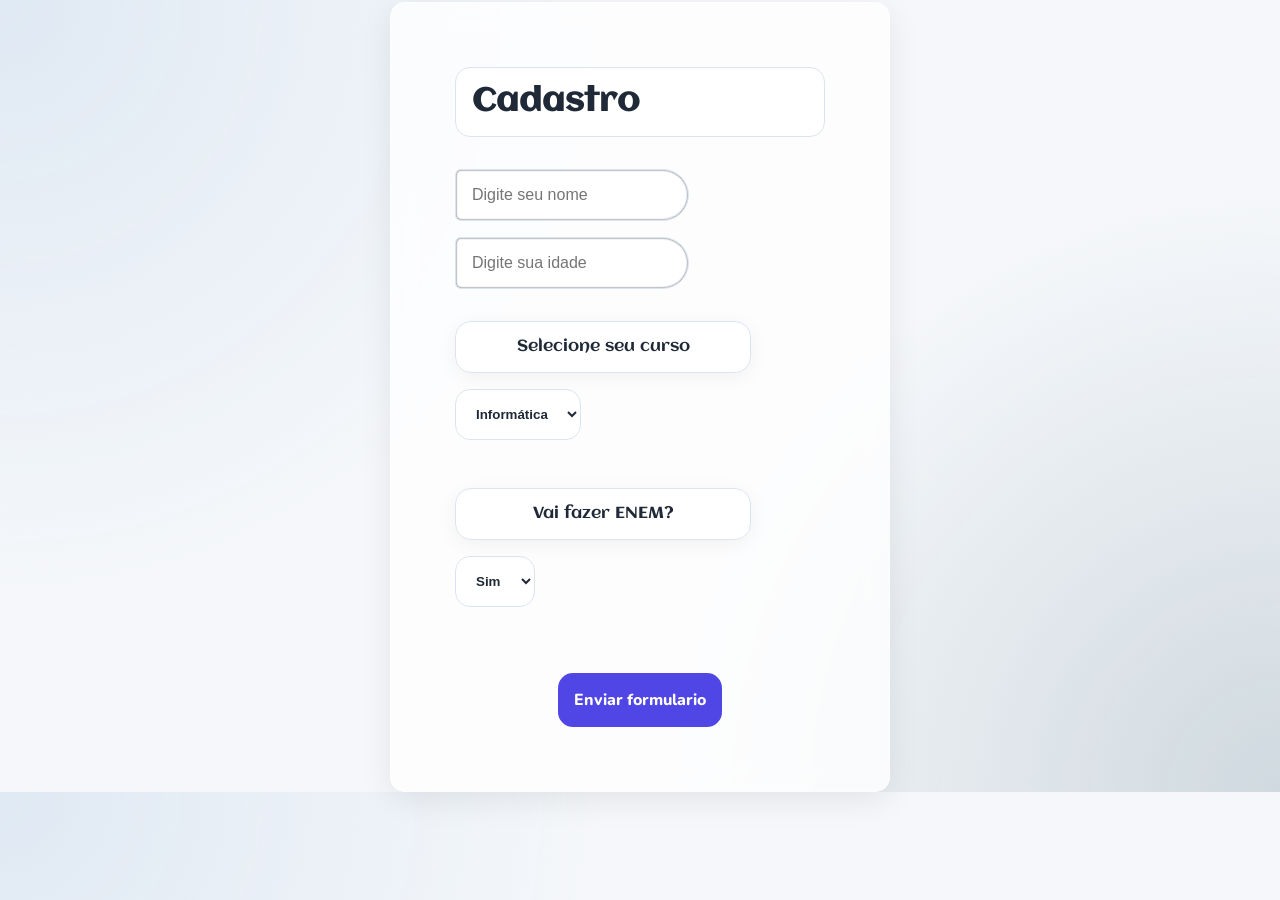
<file: cadastro/index.html>
<!DOCTYPE html>
<html lang="pt-BR">
<head>
    <meta charset="UTF-8">
    <meta name="viewport" content="width=device-width, initial-scale=1.0">
    <title>Lista-cadastro</title>
    <link rel="stylesheet" href="style.css">

    <link rel="preconnect" href="https://fonts.googleapis.com">
<link rel="preconnect" href="https://fonts.gstatic.com" crossorigin>
<link href="https://fonts.googleapis.com/css2?family=Aclonica&family=Nunito:ital,wght@0,200..1000;1,200..1000&display=swap" rel="stylesheet">

</head>
<body>



<div class="form-box">
        
        <h1>Cadastro</h1>
    
    
        <input type="text" placeholder="Digite seu nome" id="nome">
        <input type="number" placeholder="Digite sua idade" min="1" id="idade">

        <p class="p-box">Selecione seu curso</p>

        <select id="curso">
            <option value="Informática">Informática</option>
                <option value="Admnistração">ADM</option>
        </select>

        <p class="p-box">Vai fazer ENEM?</p>

        <select id="enem">
            <option value="true">Sim</option>
                <option value="false">Não</option>
        </select>
        <br><br>

        <button id="enviar" onclick="cadastrar()" class="enviar-btn">Enviar formulario</button>
        
</div>

<div class="blackout"></div>

<div class="lista-div">
    <h2>Lista</h2>
    <div class="p">
    <p id="p"></p>
</div>
    <div class="botoes">
    <button onclick="adicionar()">Adicionar novo aluno</button>
    </div>
    <div class="lista">
    <ul id="lista">
    </ul>
    </div>
</div>
</div>

<!-- From Uiverse.io by escannord --> 


    <script src="script.js"></script>
</body>
</html>
</file>
<file: cadastro/style.css>
*{

    margin: 0;
    padding: 0;
    box-sizing: border-box;

}

body{

    font-family: "Aclonica", sans-serif;
  inset: 0;
  width: 100%;
  height: 100%;
      height: 100%;
  width: 100%;
background:
    radial-gradient(circle at top left, #dfe9f3, transparent 40%),
    radial-gradient(circle at bottom right, #cfd9df, transparent 40%),
    #f5f7fa;
        overflow: hidden;

}

.form-box{

    padding: 4rem;
    margin: 5rem;
  
    border-radius: 15px;
    width: 500px;
    max-width: 90%;
    margin: auto;
    margin-top: 0.1rem;
    display: block;
    transition: 0.8s ease;
     background: rgba(255,255,255,0.75);
    backdrop-filter: blur(12px);
    border: 1px solid rgba(255,255,255,0.4);
    box-shadow: 0 8px 32px rgba(0,0,0,0.08);
}

.form-box.show{

transform: rotateX(0deg);
    opacity: 1;

}



h1,h2{
    position: relative;
    margin-bottom: 2rem;
    border: 2px black solid;
    border-radius: 15px;
    padding: 1rem;
    font-size: 2rem;
    background: white;
    color: #1f2937;
    border: 1px solid #dbe4f0;
}

input{

    margin-bottom: 1rem;
    border: 2px black solid;
    border-radius: 20px 90px 90px 20px;
    padding: 1rem;
    font-size: 1rem;
        background:linear-gradient(to top, rgb(234, 234, 234),rgb(202, 231, 255));
    box-shadow: inset 0 0 2px ;
}

.p-box,.p{

 
    margin-top: 1rem;
    padding: 1rem;

    width: min(500px,80%);

    background: rgba(255,255,255,0.75);
    backdrop-filter: blur(12px);

    border: 1px solid #dbe4f0;
    border-radius: 16px;

    color: #1f2937;
    text-align: center;

    box-shadow: 0 4px 20px rgba(0,0,0,0.05);

}



select{

    border-radius: 15px;
    padding: 1rem;
    margin-bottom: 2rem;
    margin-top: 1rem;
            background:linear-gradient(to top, rgb(234, 234, 234),rgb(202, 231, 255));
    font-weight: bold;
    

}

input,
select{
    background: #ffffff;
    border: 1px solid #dbe4f0;
    color: #1f2937;
}

input:focus,
select:focus{
    outline: none;
    border-color: #4f46e5;
    box-shadow: 0 0 15px rgba(79,70,229,0.15);
}


.enviar-btn{

    display: flex;
    margin: 0 auto;
    padding: 1rem;
    border-radius: 15px;
    font-size: 1rem;
    font-family: "Nunito", sans-serif;
    margin-top: 1rem;
    font-weight: 800;
     background: #4f46e5;
    color: white;
    border: none;
    transition: 0.4s;

}

.enviar-btn:hover,button:hover{
   transform: translateY(-2px);


}


.enviar-btn:active,button:active{

    transform: scale(0.97);

}


h2{

   position: relative;
    margin-bottom: 2rem;
    border-radius: 15px;
    padding: 1rem;
    font-size: 2rem;
    width: min(300px, 60%);
    padding: 2rem;
    margin: 0 auto;
    margin-top: 3rem;
    text-align: center;


}

button{

    display: flex;
    margin: 0 auto;
    padding: 1rem;
    border-radius: 15px;
    font-size: 1rem;
    font-family: "Nunito", sans-serif;
    margin-top: 1rem;
    font-weight: 800;
     background: #4f46e5;
    color: white;
    border: none;
    transition: 0.4s;


}

.botoes{

    display: flex;
    justify-content: center;
    gap: 0.5rem;
    margin-top: 1rem;

}

ul{
    
    text-align: center;
    margin: 3rem;
    list-style: none;
    border: 2px black solid;
    border-radius: 35px;
    padding: 2rem;
    width: min(500px, 90%);
    transition: 0.8s ease;
    transform: rotateX(90deg);
    opacity: 0;
     background: rgba(255,255,255,0.75);
    backdrop-filter: blur(12px);
    border: 1px solid #dbe4f0;

}

ul.show{

    transform: rotateX(0deg);
    opacity: 1;

}

.lista{

    display: flex;
    justify-content: center;

}

li{

    font-family: "Nunito", sans-serif;
    font-weight: 600;
    font-size: 1.2rem;
    margin-bottom: 0.8rem;
    border: 1px solid;
    padding: 1rem;
    border-radius: 15px;
       background: rgba(255,255,255,0.6);
    border: 1px solid #e5e7eb;

}

.off{

    display: none;

}

.off-animation{

    transform: rotate3d(1,0,0, 90deg);
    opacity: 0;

}

.lista-div.off-animation{

    transform: rotate3d(1,0,0, 90deg);
    opacity: 0;

}

.lista-div.show{

    display: block;
    transform: rotateX(0deg);

}

.lista-div.off{

    display:none;

}

.blur{

    filter: blur(5px);
    -webkit-filter: blur(5px);
    pointer-events: none;

}

.lista-div{

    display: none;
    transition: 0.8s ease;
    transform: rotateX(90deg);

}

.blackout{

    position: fixed;
    inset: 0;

    background: black;

    opacity: 0;
    pointer-events: none;

    transition: opacity 0.8s ease;

    z-index: 9999;

}

.blackout.show{

    opacity: 1;

}

.p{
    margin: auto;
    display: flex;
    justify-content: center;
    padding: 2rem;
    margin-top: 0rem;
    margin-bottom: 0rem;
    border-radius: 90px 10px 90px 10px;
    width: min(500px,80%);

}
</file>
